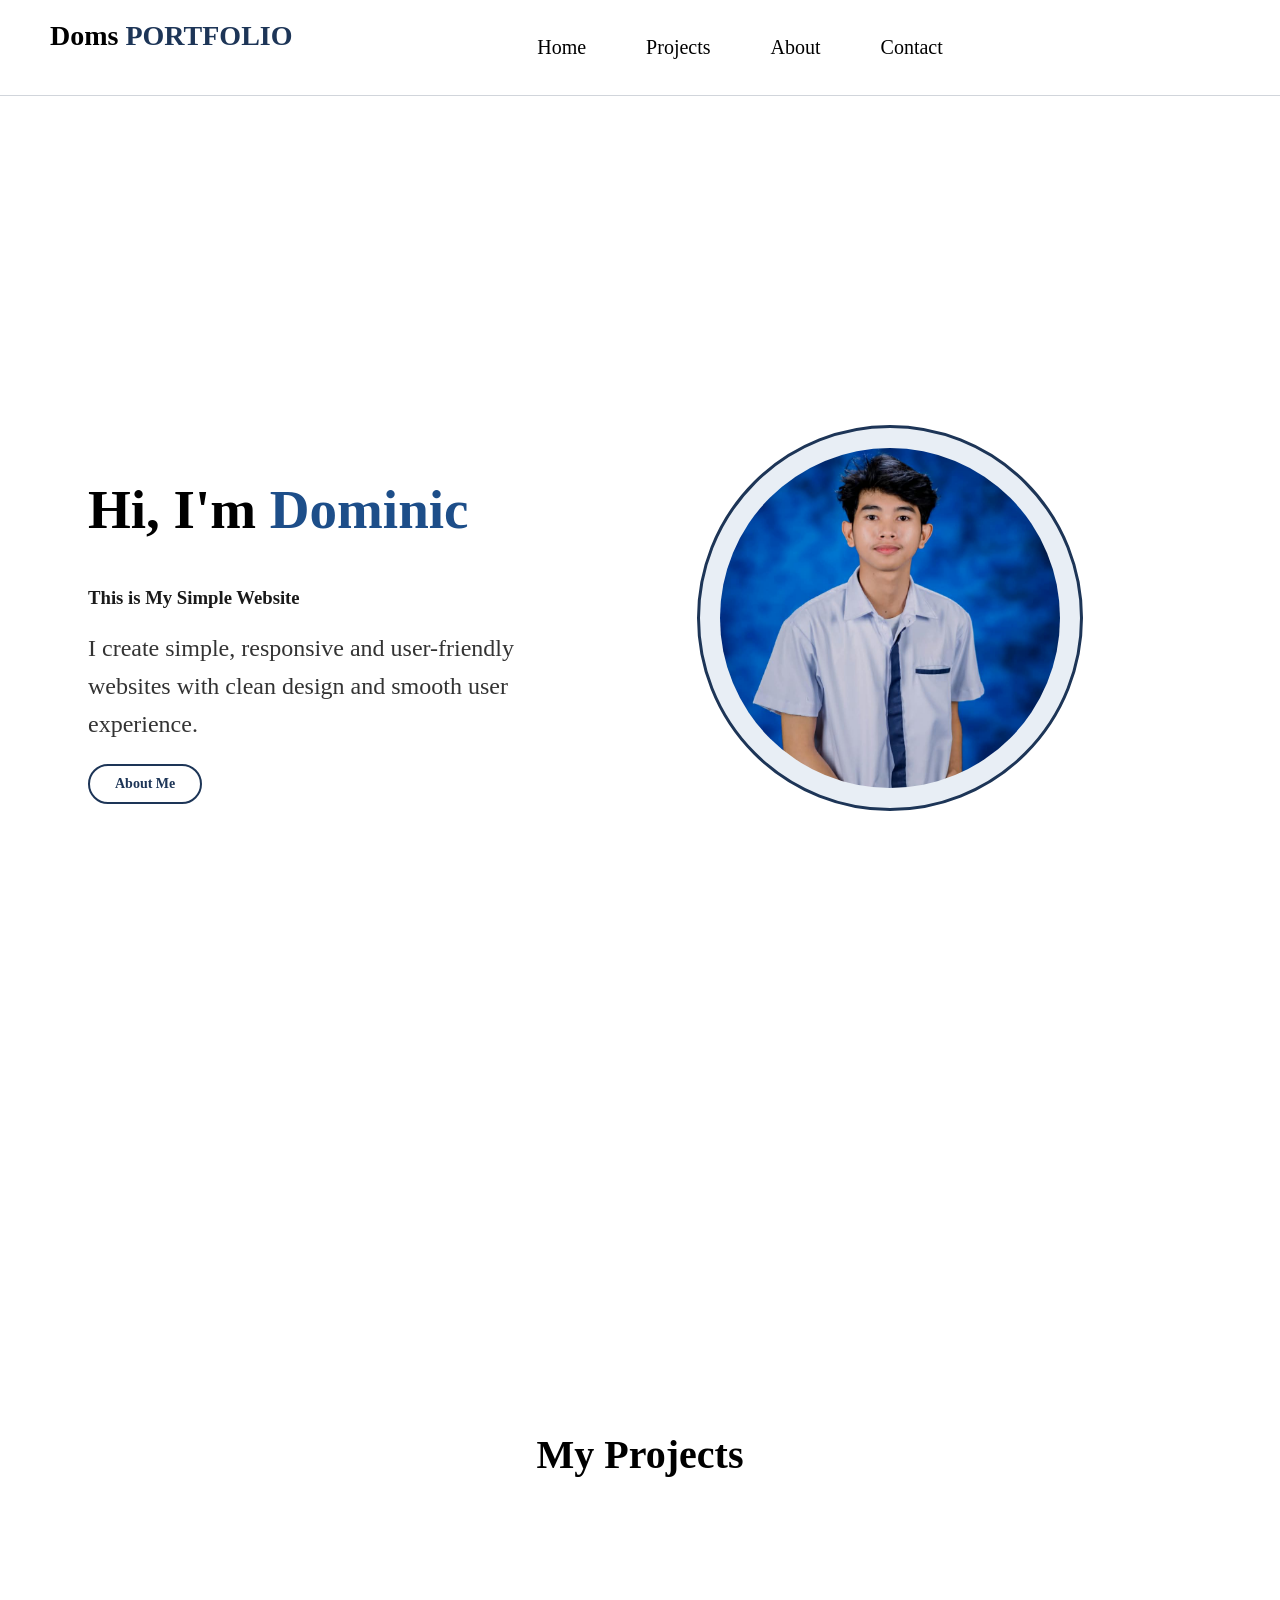
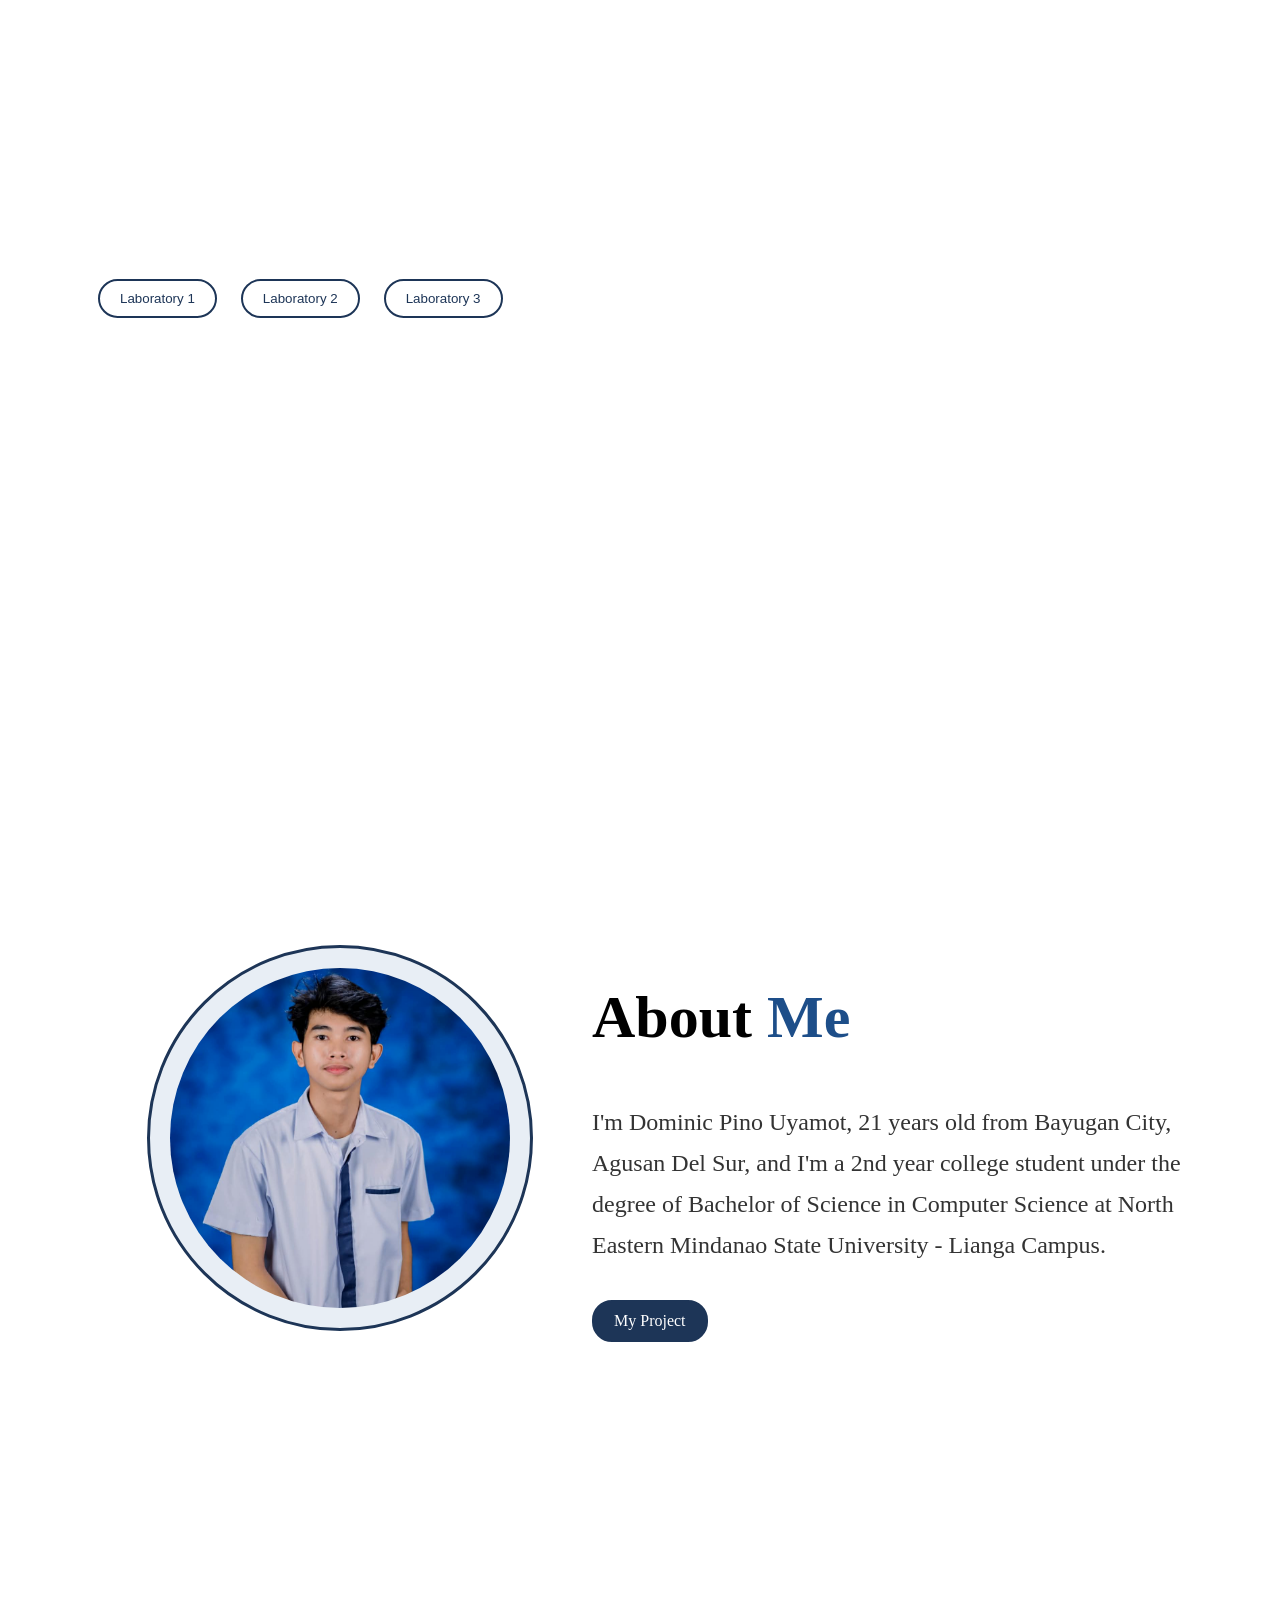
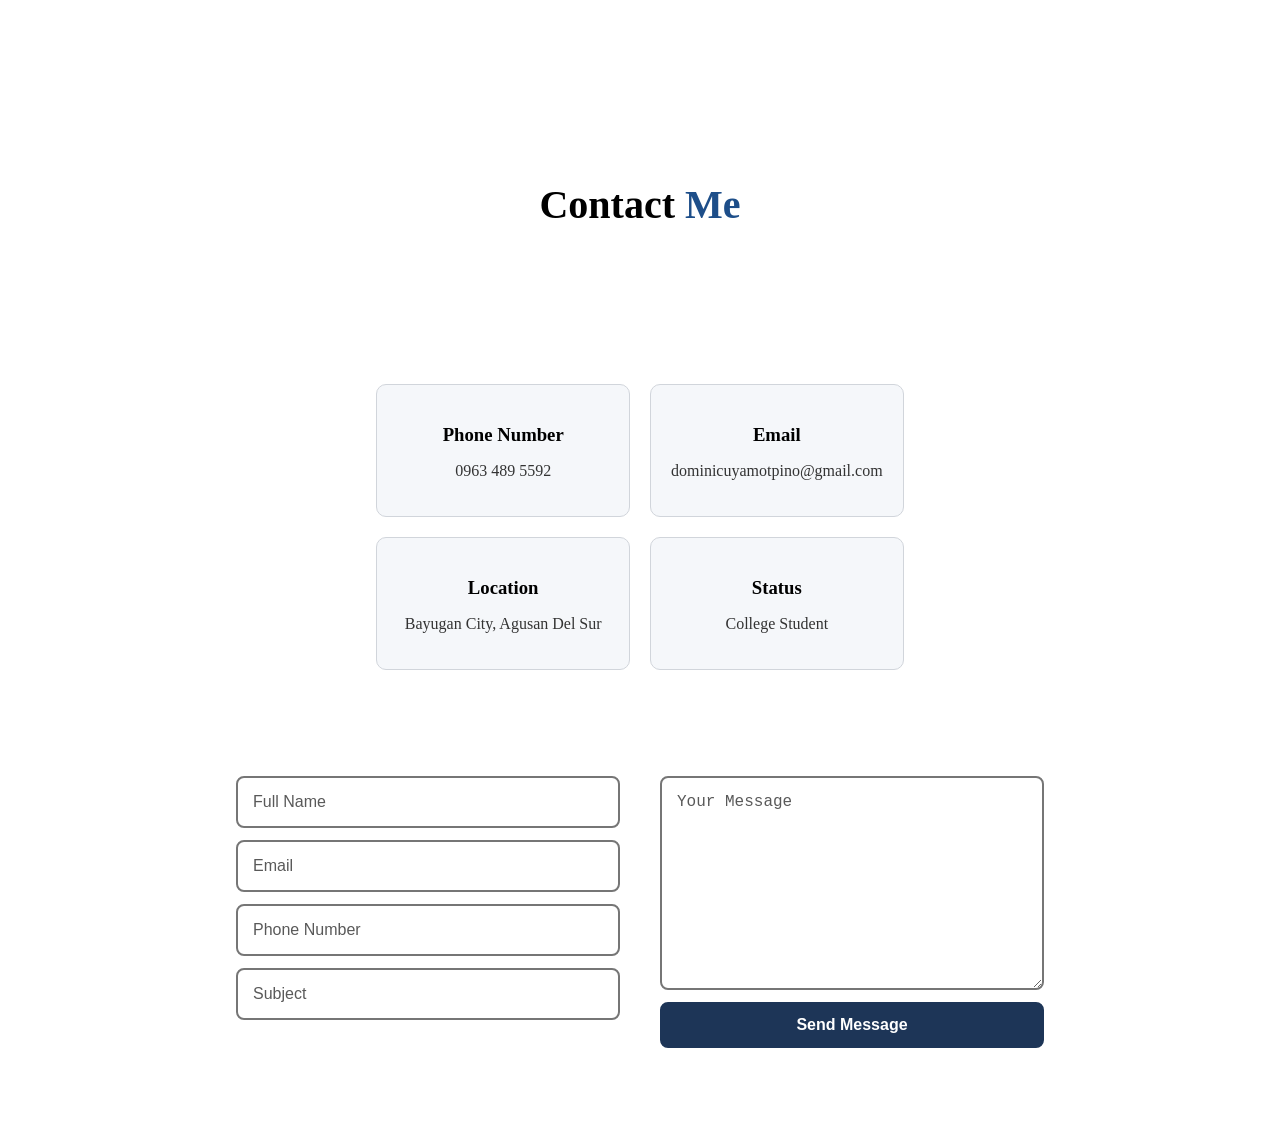
<file: index.html>
<!DOCTYPE html>
<html lang="en">
<head>
    <meta charset="UTF-8">
    <title>Dominic Portfolio</title>
    <meta name="viewport" content="width=device-width, initial-scale=1.0">
    <link rel="icon" type="image/jpg" href="profile.2.jpg">
    <link rel="stylesheet" href="style.css">
    
    <script>
        const scriptURL = "PASTE_YOUR_GOOGLE_SCRIPT_URL_HERE"
    </script>
    
</head>
<body>

<nav>
    <div class="logo">Doms <span>PORTFOLIO</span></div>

    <ul>
        <li><a href="#home">Home</a></li>
        <li><a href="#projects">Projects</a></li>
        <li><a href="#about">About</a></li>
        <li><a href="#contact">Contact</a></li>
    </ul>
</nav>

<section id="home">
    <div class="home-content">
        <h1>Hi, I'm <span class="highlight">Dominic</span></h1>
        <h3>This is My Simple Website</h3>

        <p>
            I create simple, responsive and user-friendly websites
            with clean design and smooth user experience.
        </p>

        <a href="#about" class="btn btn-outline">About Me</a>
    </div>

    <div class="image-circle">
        <img src="Profile.jpg" alt="Dominic Profile Picture">
    </div>
</section>

<section id="projects">
    <h2 class="section-title">My <span>Projects</span></h2>

    <div class="lab-buttons">
        <button onclick="showLab('lab1')">Laboratory 1</button>
        <button onclick="showLab('lab2')">Laboratory 2</button>
        <button onclick="showLab('lab3')">Laboratory 3</button>
    </div>

    <div id="lab1" class="lab-gallery">
        <img src="1.PNG">
        <img src="2.PNG">
    </div>

    <div id="lab2" class="lab-gallery">
        <img src="1.1.PNG">
        <img src="1.2.PNG">
        <img src="1.3.PNG">
        <img src="1.4.PNG">
        <img src="1.5.PNG">
    </div>

    <div id="lab3" class="lab-gallery">
        <img src="2.1.PNG">
        <img src="2.2.PNG">
        <img src="2.3.PNG">
        <img src="2.4.PNG">
        <img src="2.5.PNG">
        <img src="2.6.PNG">
        <img src="2.7.PNG">
        <img src="2.8.PNG">
        <img src="2.9.PNG">
        <img src="3.1.PNG">
        <img src="3.2.PNG">
        <img src="3.3.PNG">
        <img src="3.4.PNG">
        <img src="3.5.PNG">
    </div>
</section>

<section id="about">
    <div class="image-circle">
        <img src="Profile.jpg" alt="Dominic Profile Picture">
    </div>

    <div class="about-content">
        <h2>About <span>Me</span></h2>
        <p>
            I'm Dominic Pino Uyamot, 21 years old from Bayugan City,
            Agusan Del Sur, and I'm a 2nd year college student under the degree of
            Bachelor of Science in Computer Science at 
            North Eastern Mindanao State University - Lianga Campus.
        </p>
        <a href="#projects" class="project-btn">My Project</a>
    </div>
</section>

<section id="contact">
    <h2 class="section-title">Contact <span>Me</span></h2>

    <div class="contact-info">

        <div class="info-box">
            <h3>Phone Number</h3>
            <p>0963 489 5592</p>
        </div>

        <div class="info-box">
            <h3>Email</h3>
            <p>dominicuyamotpino@gmail.com</p>
        </div>

        <div class="info-box">
            <h3>Location</h3>
            <p>Bayugan City, Agusan Del Sur</p>
        </div>

        <div class="info-box">
            <h3>Status</h3>
            <p>College Student</p>
        </div>

    </div>

<form name="submit-to-google-sheet">

    <div class="contact-container">

        <div class="contact-left">
            <input type="text" name="Name" placeholder="Full Name" required>
            <input type="email" name="Email" placeholder="Email" required>
            <input type="text" name="Phone" placeholder="Phone Number">
            <input type="text" name="Subject" placeholder="Subject">
            </div>

            <div class="contact-right">
            <textarea name="Message" placeholder="Your Message" required></textarea>
            <button type="submit" class="send-btn">Send Message</button>
        </div>

    </div>

    <span id="msg"></span>

</form>

</section>

<script src="script.js"></script>
</body>

</html>
</file>
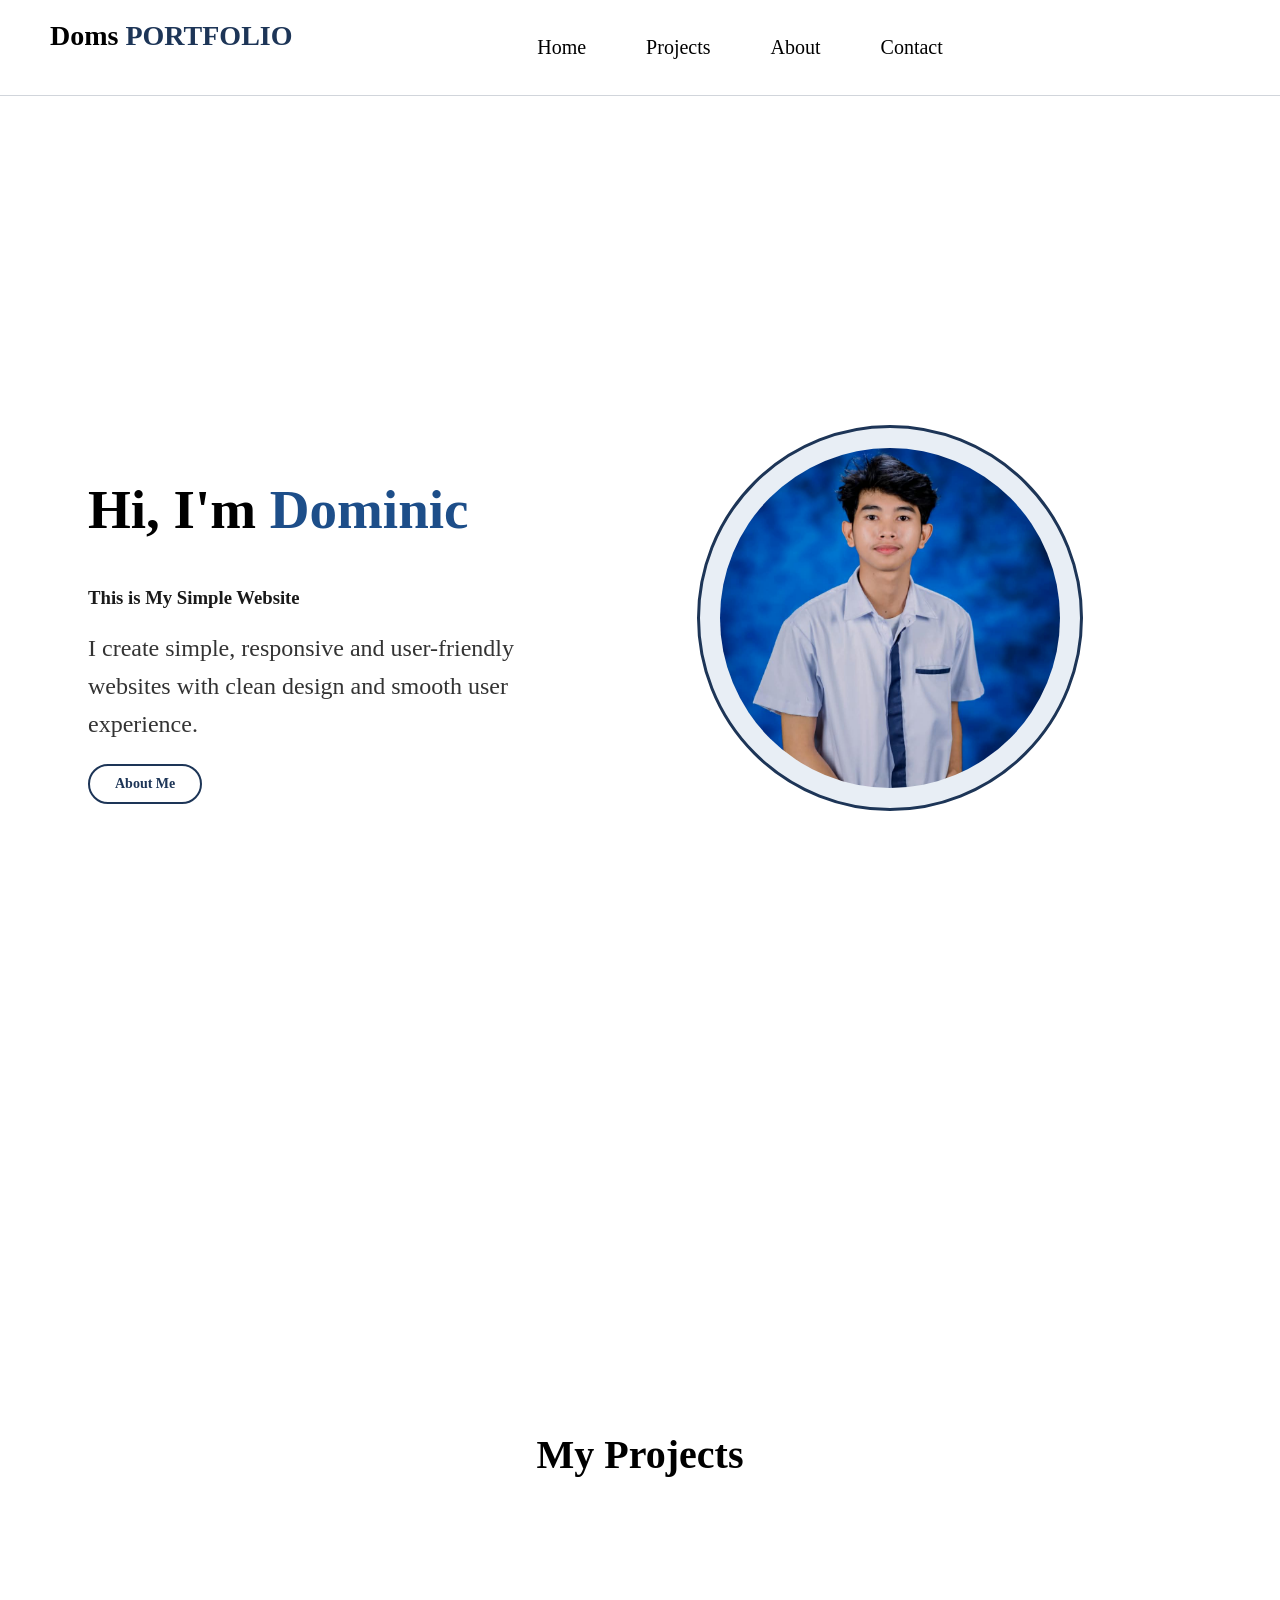
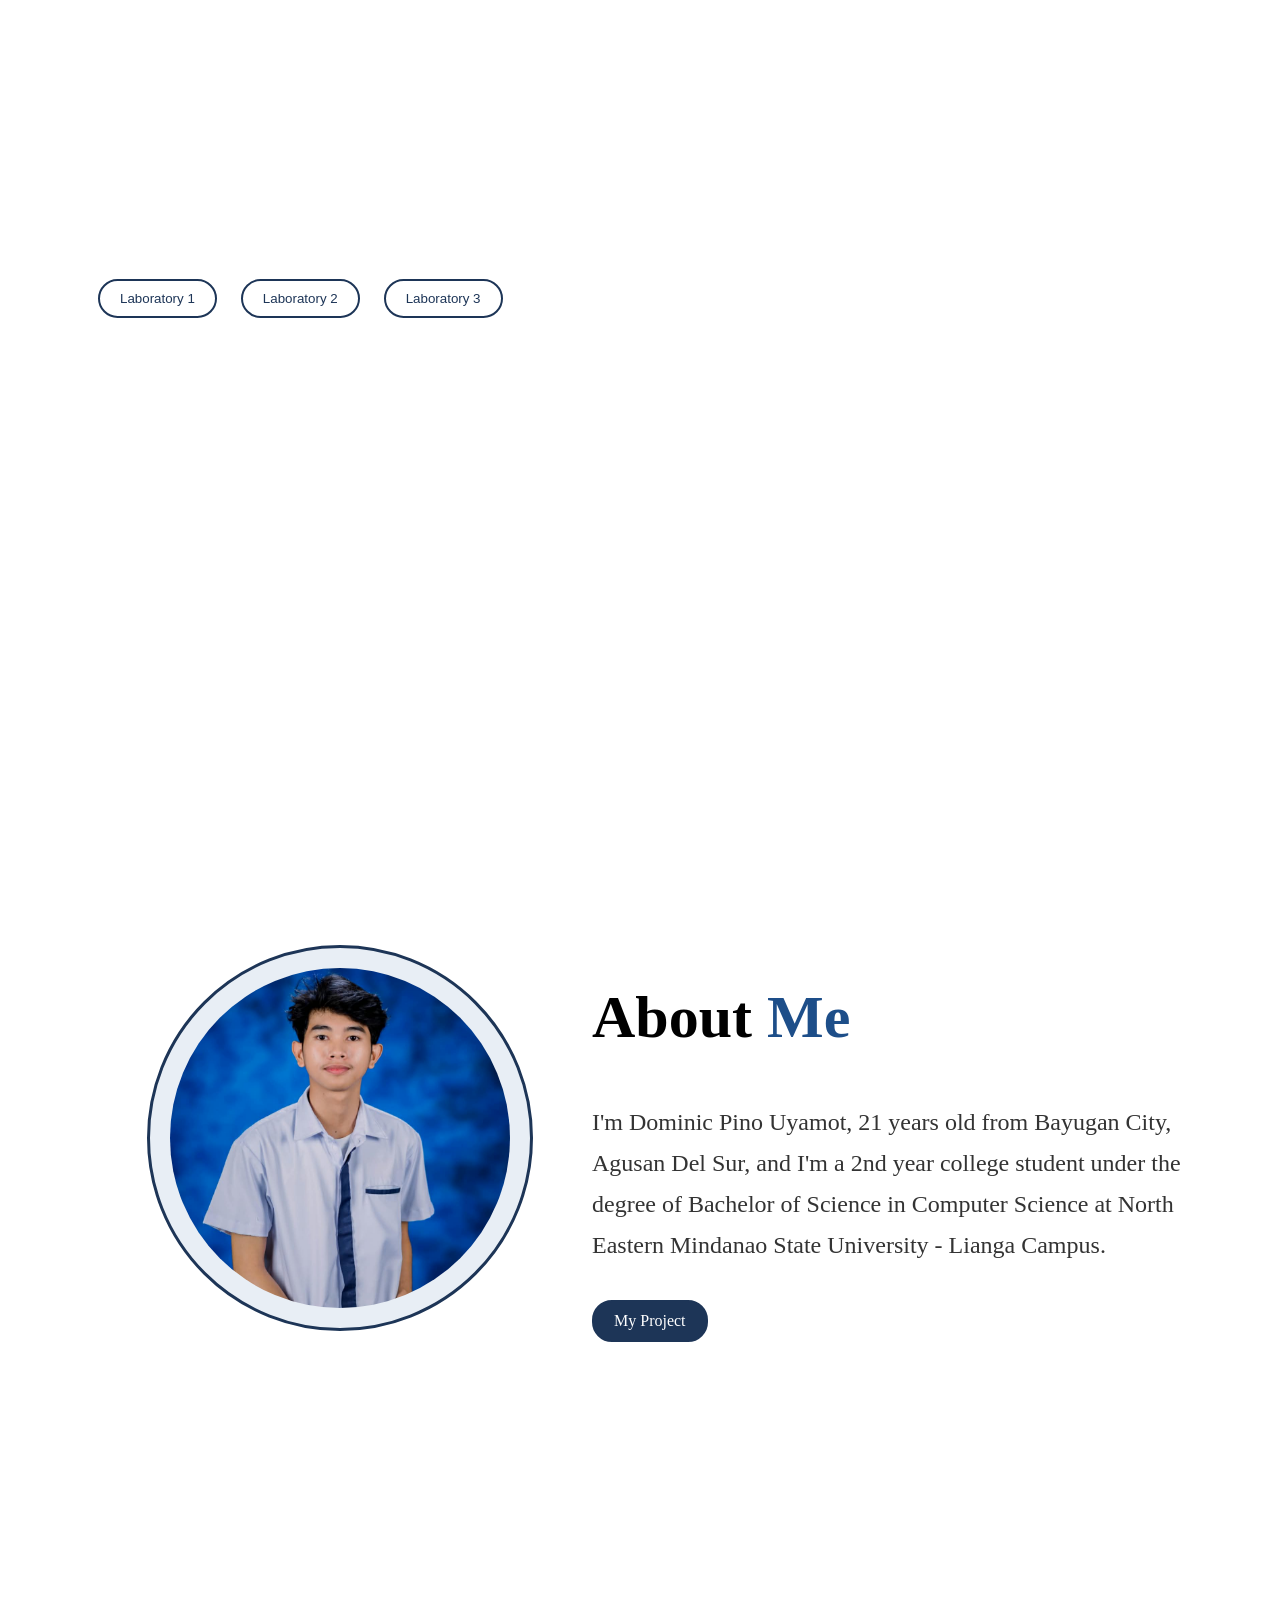
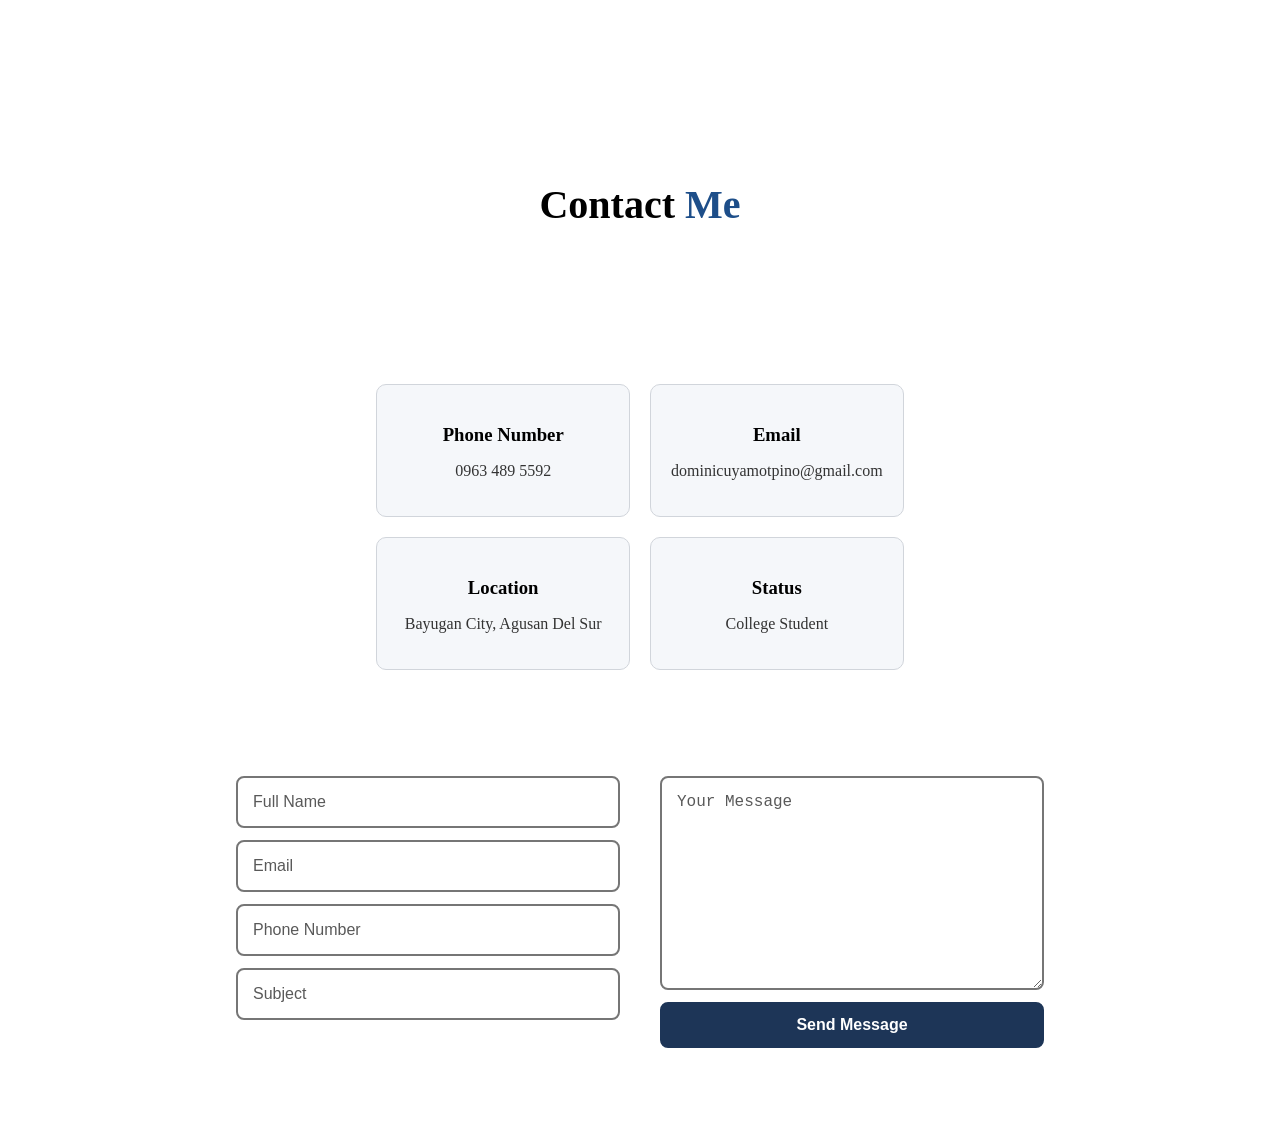
<file: main.html>
<!DOCTYPE html>
<html lang="en">
<head>
    <meta charset="UTF-8">
    <title>Dominic Portfolio</title>
    <meta name="viewport" content="width=device-width, initial-scale=1.0">

    <link rel="icon" type="image/jpg" href="profile.2.jpg">
    
    <link rel="stylesheet" href="style.css">
</head>
<body>

<nav>
    <div class="logo">Doms <span>PORTFOLIO</span></div>

    <ul>
        <li><a href="#home">Home</a></li>
        <li><a href="#projects">Projects</a></li>
        <li><a href="#about">About</a></li>
        <li><a href="#contact">Contact</a></li>
    </ul>
</nav>

<section id="home">
    <div class="home-content">
        <h1>Hi, I'm <span class="highlight">Dominic</span></h1>
        <h3>This is My Simple Website</h3>

        <p>
            I create simple, responsive and user-friendly websites
            with clean design and smooth user experience.
        </p>

        <a href="#about" class="btn btn-outline">About Me</a>
    </div>

    <div class="image-circle">
        <img src="Profile.jpg" alt="Dominic Profile Picture">
    </div>
</section>

<section id="projects">
    <h2 class="section-title">My <span>Projects</span></h2>

    <div class="lab-buttons">
        <button onclick="showLab('lab1')">Laboratory 1</button>
        <button onclick="showLab('lab2')">Laboratory 2</button>
        <button onclick="showLab('lab3')">Laboratory 3</button>
    </div>

    <div id="lab1" class="lab-gallery">
        <img src="1.PNG">
        <img src="2.PNG">
    </div>

    <div id="lab2" class="lab-gallery">
        <img src="1.1.PNG">
        <img src="1.2.PNG">
        <img src="1.3.PNG">
        <img src="1.4.PNG">
        <img src="1.5.PNG">
    </div>

    <div id="lab3" class="lab-gallery">
        <img src="2.1.PNG">
        <img src="2.2.PNG">
        <img src="2.3.PNG">
        <img src="2.4.PNG">
        <img src="2.5.PNG">
        <img src="2.6.PNG">
        <img src="2.7.PNG">
        <img src="2.8.PNG">
        <img src="2.9.PNG">
        <img src="3.1.PNG">
        <img src="3.2.PNG">
        <img src="3.3.PNG">
        <img src="3.4.PNG">
        <img src="3.5.PNG">
    </div>
</section>

<section id="about">
    <div class="image-circle">
        <img src="Profile.jpg" alt="Dominic Profile Picture">
    </div>

    <div class="about-content">
        <h2>About <span>Me</span></h2>
        <p>
            I'm Dominic Pino Uyamot, 21 years old from Bayugan City,
            Agusan Del Sur, and I'm a 2nd year college student under the degree of
            Bachelor of Science in Computer Science at 
            North Eastern Mindanao State University - Lianga Campus.
        </p>
        <a href="#projects" class="project-btn">My Project</a>
    </div>
</section>

<section id="contact">
    <h2 class="section-title">Contact <span>Me</span></h2>

    <div class="contact-info">

        <div class="info-box">
            <h3>Phone Number</h3>
            <p>0963 489 5592</p>
        </div>

        <div class="info-box">
            <h3>Email</h3>
            <p>dominicuyamotpino@gmail.com</p>
        </div>

        <div class="info-box">
            <h3>Location</h3>
            <p>Bayugan City, Agusan Del Sur</p>
        </div>

        <div class="info-box">
            <h3>Status</h3>
            <p>College Student</p>
        </div>

    </div>

<form action="mailto:dominicuyamotpino@gmail.com" method="post" enctype="text/plain">

    <div class="contact-container">

        <div class="contact-left">
            <input type="text" name="Name" placeholder="Full Name" required>
            <input type="email" name="Email" placeholder="Email" required>
            <input type="text" name="Phone" placeholder="Phone Number">
            <input type="text" name="Subject" placeholder="Subject">
        </div>

        <div class="contact-right">
            <textarea name="Message" placeholder="Your Message" required></textarea>
            <button type="submit" class="send-btn">Send Message</button>
        </div>

    </div>

</form>

</section>

<script src="script.js"></script>
</body>
</html>
</file>
<file: style.css>
```css
/* =====================================
   GENERAL STYLES
===================================== */

* {
    margin: 0;
    padding: 0;
    box-sizing: border-box;
    font-family: 'Poppins', Arial, sans-serif;
}

html {
    scroll-behavior: smooth;
    scroll-padding-top: 90px;
}

body {
    background: #FFFFFF;
    color: #1A1A1A;
    padding-top: 80px;
}

/* =====================================
   NAVIGATION BAR
===================================== */

nav {
    position: fixed;
    top: 0;
    left: 0;
    width: 100%;
    display: flex;
    align-items: center;
    justify-content: center;
    padding: 20px 80px;
    background: #FFFFFF;
    border-bottom: 1px solid #D1D5DB;
    z-index: 1000;
}

nav .logo {
    font-size: 28px;
    font-weight: 700;
    position: absolute;
    left: 50px;
    top: 20px;
    color: #000000;
}

nav .logo span {
    color: #1D3557;
}

nav ul {
    list-style: none;
    display: flex;
    gap: 60px;
}

nav ul li a {
    text-decoration: none;
    color: #000000;
    font-size: 20px;
    font-weight: 500;
    transition: color 0.3s;
}

nav ul li a:hover {
    color: #1D4E89;
}

/* =====================================
   SECTIONS
===================================== */

section {
    display: flex;
    justify-content: space-between;
    align-items: center;
    padding: 80px;
    min-height: 100vh;
    flex-wrap: wrap;
    scroll-margin-top: 90px;
    background: #FFFFFF;
    color: #1A1A1A;
}

.section-title {
    width: 100%;
    text-align: center;
    font-size: 40px;
    margin-bottom: 50px;
    color: #000000;
}

/* =====================================
   HOME SECTION
===================================== */

.home-content {
    max-width: 500px;
}

.home-content h1 {
    font-size: 55px;
    color: #000000;
}

.home-content h2 {
    color: #1D3557;
}

.highlight {
    color: #1D4E89;
}

.home-content p {
    margin: 20px 0;
    color: #333333;
    font-size: 24px;
    line-height: 1.6;
}

/* =====================================
   BUTTONS
===================================== */

.btn {
    display: inline-block;
    padding: 10px 25px;
    border-radius: 25px;
    text-decoration: none;
    margin-right: 10px;
    font-size: 14px;
    font-weight: 600;
    transition: background-color 0.3s, color 0.3s;
}

.btn-primary {
    background: #1D3557;
    color: #FFFFFF;
    border: 2px solid #1D3557;
}

.btn-outline {
    background: #FFFFFF;
    border: 2px solid #1D3557;
    color: #1D3557;
}

.btn-outline:hover,
.btn-primary:hover {
    background: #E8EEF5;
    color: #000000;
}

/* =====================================
   PROFILE IMAGE
===================================== */

.image-circle {
    width: 380px;
    height: 380px;
    border-radius: 50%;
    background: #E8EEF5;
    display: flex;
    justify-content: center;
    align-items: center;
    border: 3px solid #1D3557;
    margin: 20px auto;
}

.image-circle img {
    width: 340px;
    height: 340px;
    border-radius: 50%;
    object-fit: cover;
}

/* =====================================
   PROJECTS
===================================== */

.projects-container {
    width: 100%;
    display: flex;
    justify-content: center;
    gap: 40px;
    flex-wrap: wrap;
}

.project-box {
    background: #FFFFFF;
    border: 2px solid #D1D5DB;
    border-radius: 20px;
    padding: 20px;
    width: 300px;
    text-align: center;
    transition: box-shadow 0.3s, transform 0.3s;
}

.project-box img {
    width: 100%;
    border-radius: 15px;
    margin-bottom: 15px;
}

.project-box h3,
.project-box p {
    color: #000000;
}

.project-box:hover {
    box-shadow: 0 4px 16px rgba(0, 0, 0, 0.12);
    transform: translateY(-5px);
}

.project-btn,
.Project-btn {
    display: inline-block;
    margin-top: 15px;
    padding: 10px 20px;
    background: #1D3557;
    color: #FFFFFF;
    border: 2px solid #1D3557;
    border-radius: 20px;
    text-decoration: none;
}

/* =====================================
   ABOUT SECTION
===================================== */

.about-content {
    max-width: 600px;
}

.about-content h2 {
    font-size: 60px;
    color: #000000;
}

.about-content h2 span {
    color: #1D4E89;
}

.about-content p {
    margin: 20px 0;
    color: #333333;
    font-size: 24px;
    line-height: 1.7;
}

/* =====================================
   CONTACT SECTION
===================================== */

#contact {
    flex-direction: column;
    background: #FFFFFF;
}

#contact .section-title {
    color: #000000;
}

#contact .section-title span {
    color: #1D4E89;
}

.contact-container {
    width: 100%;
    display: flex;
    justify-content: center;
    gap: 40px;
    flex-wrap: wrap;
    background: #FFFFFF;
}

.contact-left,
.contact-right {
    display: flex;
    flex-direction: column;
    gap: 12px;
}

.contact-left label,
.contact-right label {
    color: #000000;
    font-weight: 600;
}

.contact-left input,
.contact-right textarea {
    background: #FFFFFF;
    border: 2px solid #767676;
    padding: 15px;
    border-radius: 8px;
    color: #000000;
    width: 350px;
    font-size: 16px;
}

.contact-left input::placeholder,
.contact-right textarea::placeholder {
    color: #595959;
    opacity: 1;
}

.contact-info {
    display: grid;
    grid-template-columns: repeat(2, 1fr);
    gap: 20px;
    max-width: 700px;
    margin: 40px auto;
}

.info-box {
    background: #F5F7FA;
    border: 1px solid #D1D5DB;
    padding: 20px;
    border-radius: 10px;
    text-align: center;
    transition: transform 0.3s;
}

.info-box h3 {
    color: #000000;
    margin-bottom: 10px;
}

.info-box p {
    color: #333333;
    overflow-wrap: anywhere;
}

.info-box a {
    color: #1D3557;
}

.info-box:hover {
    transform: translateY(-3px);
}

.contact-right textarea {
    height: 180px;
    resize: vertical;
}

/* =====================================
   SEND MESSAGE BUTTON
===================================== */

.send-btn {
    padding: 12px;
    border: 2px solid #1D3557;
    border-radius: 8px;
    background: #1D3557;
    color: #FFFFFF;
    font-size: 16px;
    font-weight: 600;
    cursor: pointer;
    transition: background-color 0.3s;
}

.send-btn:hover {
    background: #FFFFFF;
    color: #1D3557;
}

/* =====================================
   LAB BUTTONS AND GALLERY
===================================== */

.lab-buttons {
    text-align: center;
    margin-bottom: 30px;
}

.lab-buttons button {
    padding: 10px 20px;
    margin: 10px;
    border: 2px solid #1D3557;
    background: #FFFFFF;
    color: #1D3557;
    border-radius: 20px;
    cursor: pointer;
}

.lab-buttons button:hover {
    background: #E8EEF5;
}

.lab-gallery {
    display: none;
    flex-wrap: wrap;
    justify-content: center;
    gap: 20px;
}

.lab-gallery img {
    width: 250px;
    max-width: 100%;
    height: auto;
    border-radius: 10px;
}

/* =====================================
   ACCESSIBILITY: KEYBOARD FOCUS
===================================== */

/* Visible focus indicator for links, buttons, and form controls */
a:focus-visible,
button:focus-visible,
input:focus-visible,
textarea:focus-visible,
select:focus-visible {
    outline: 3px solid #000000;
    outline-offset: 4px;
    box-shadow: 0 0 0 2px #FFFFFF;
    position: relative;
    z-index: 1;
}

/* Form assistance */
label {
    display: block;
}

.form-help,
.required-note,
#msg,
.error-message {
    color: #000000;
}

.form-help {
    font-size: 14px;
    line-height: 1.5;
}

.error-message {
    font-weight: 700;
}

/* =====================================
   RESPONSIVE DESIGN
===================================== */

@media (max-width: 992px) {
    nav {
        padding: 20px 30px;
    }

    nav .logo {
        position: static;
        font-size: 22px;
    }

    nav ul {
        gap: 25px;
    }

    nav ul li a {
        font-size: 16px;
    }

    section {
        flex-direction: column;
        text-align: center;
        padding: 60px 30px;
    }

    .image-circle {
        width: 280px;
        height: 280px;
    }

    .image-circle img {
        width: 240px;
        height: 240px;
    }

    .home-content h1 {
        font-size: 36px;
    }

    .about-content h2 {
        font-size: 40px;
    }

    .home-content p,
    .about-content p {
        font-size: 18px;
    }

    .contact-info {
        width: 100%;
    }
}

@media (max-width: 600px) {
    body {
        padding-top: 110px;
    }

    nav {
        flex-direction: column;
        gap: 15px;
        padding: 15px;
    }

    nav ul {
        gap: 20px;
        flex-wrap: wrap;
        justify-content: center;
    }

    nav ul li a {
        font-size: 15px;
    }

    section {
        padding: 40px 20px;
    }

    .home-content h1 {
        font-size: 32px;
    }

    .home-content p,
    .about-content p {
        font-size: 17px;
    }

    .image-circle {
        width: 230px;
        height: 230px;
    }

    .image-circle img {
        width: 195px;
        height: 195px;
    }

    .section-title {
        font-size: 32px;
    }

    .about-content h2 {
        font-size: 36px;
    }

    .contact-info {
        grid-template-columns: 1fr;
    }

    .contact-left input,
    .contact-right textarea {
        width: 100%;
        max-width: 350px;
    }

    .contact-container {
        gap: 25px;
    }
}

/* Respect reduced-motion preferences */
@media (prefers-reduced-motion: reduce) {
    *,
    *::before,
    *::after {
        scroll-behavior: auto !important;
        animation: none !important;
        transition: none !important;
    }
}
```
</file>
